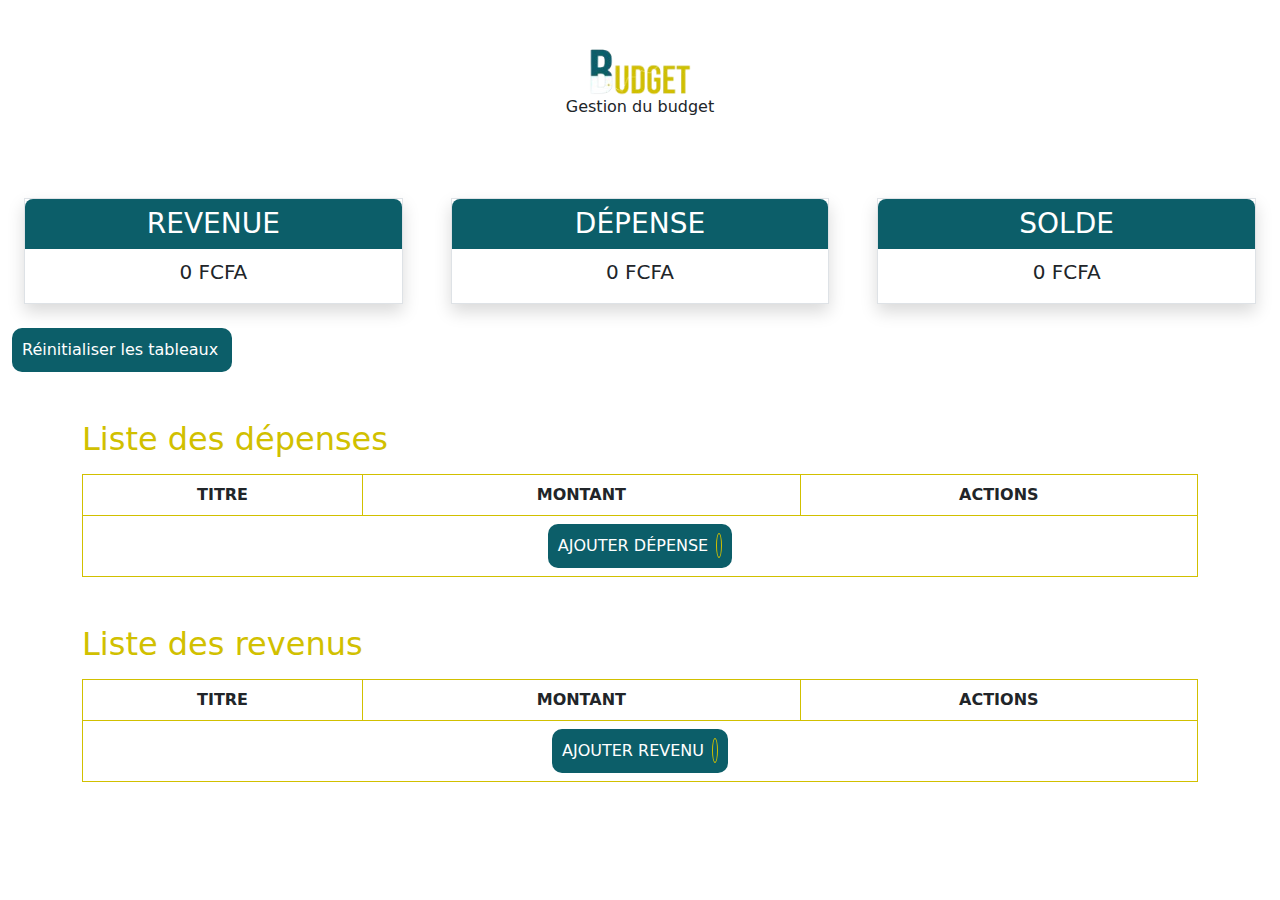
<file: index.html>
<!DOCTYPE html>
<html lang="en">
  <head>
    <meta charset="UTF-8" />
    <meta name="viewport" content="width=device-width, initial-scale=1.0" />
    <meta property="og:site_name" content="naby's budget APP" />
    <!-- link-bootstrap -->
    <link
      rel="stylesheet"
      href="https://cdnjs.cloudflare.com/ajax/libs/twitter-bootstrap/5.1.0/css/bootstrap.min.css"
    />
    <link
      rel="stylesheet"
      href="https://cdnjs.cloudflare.com/ajax/libs/font-awesome/6.6.0/css/all.min.css"
      integrity="sha512-Kc323vGBEqzTmouAECnVceyQqyqdsSiqLQISBL29aUW4U/M7pSPA/gEUZQqv1cwx4OnYxTxve5UMg5GT6L4JJg=="
      crossorigin="anonymous"
      referrerpolicy="no-referrer"
    />

    <link
      href="https://cdn.jsdelivr.net/npm/bootstrap@5.3.3/dist/css/bootstrap.min.css"
      rel="stylesheet"
      integrity="sha384-QWTKZyjpPEjISv5WaRU9OFeRpok6YctnYmDr5pNlyT2bRjXh0JMhjY6hW+ALEwIH"
      crossorigin="anonymous"
    />
    <script
      src="https://cdn.jsdelivr.net/npm/bootstrap@5.3.3/dist/js/bootstrap.bundle.min.js"
      integrity="sha384-YvpcrYf0tY3lHB60NNkmXc5s9fDVZLESaAA55NDzOxhy9GkcIdslK1eN7N6jIeHz"
      crossorigin="anonymous"
    ></script>
    <!-- link css -->
    <link rel="stylesheet" href="style.css" />
    <title>page d'accueil gestion-budget</title>
  </head>
  <body>
    <div class="container-fluid">
      <div class="d-flex flex-column align-items-center">
        <img src="images/Frame_2_1.png" alt="logo" class="img-fluid logo" />
        <span id="title">Gestion du budget</span>
      </div>
      <!-- cartes budgets -->
      <div class="row">
        <div class="col-12 col-sm-6 col-md-4 p-4">
          <div class="border shadow">
            <h3 class="budget-name rounded-top-3 p-2 text-center">REVENUE</h3>
            <p id="revenu-price" class="text-center fs-5"></p>
          </div>
        </div>
        <div class="col-12 col-sm-6 col-md-4 p-4">
          <div class="border shadow">
            <h3 class="budget-name rounded-top-3 p-2 text-center">DÉPENSE</h3>
            <p id="dépense-price" class="text-center fs-5"></p>
          </div>
        </div>
        <div class="col-12 col-md-4 p-4">
          <div class="border shadow">
            <h3 class="budget-name rounded-top-3 p-2 text-center">SOLDE</h3>
            <p id="solde-price" class="text-center fs-5"></p>
          </div>
        </div>
      </div>
      <button class="btn-active reset" onclick="resetAll()">
        Réinitialiser les tableaux <i class="fa-solid fa-rotate"></i>
      </button>
      <!-- cartes budgets exit -->
      <div class="budget-table container">
        <!------------------------------------------------- table dépense ------------------------------------------------->
        <h2 class="mt-5">Liste des dépenses</h2>
        <table class="affichage_tableau_depense mt-3 mx-auto">
          <thead>
            <th>TITRE</th>
            <th>MONTANT</th>
            <th>ACTIONS</th>
          </thead>
          <tbody id="depense-table-body">
            <!-- Les lignes de données vont être insérées ici par JavaScript -->
            <tr id="rowAddDepense">
              <td colspan="3">
                <!-- Button trigger modal -->
                <button
                  type="button"
                  class="btn-active"
                  data-bs-toggle="modal"
                  data-bs-target="#depenseModal"
                >
                  AJOUTER DÉPENSE
                  <i class="fa-solid fa-plus ms-2"></i>
                </button>

                <!-- Modal -->
                <div
                  class="modal fade"
                  id="depenseModal"
                  tabindex="-1"
                  aria-labelledby="depenseModalLabel"
                  aria-hidden="true"
                >
                  <div class="modal-dialog">
                    <div class="modal-content">
                      <div class="modal-header">
                        <h1 class="modal-title fs-5" id="depenseModalLabel">
                          AJOUTER DÉPENSE
                        </h1>
                        <button
                          type="button"
                          class="btn-close"
                          data-bs-dismiss="modal"
                          aria-label="Close"
                        ></button>
                      </div>
                      <div class="modal-body">
                        <!-- partie formulaire -->
                        <form id="depenseFormulaire">
                          <div class="mb-3">
                            <label
                              for="depense-titre-input"
                              class="form-label me-2 text-start"
                              >TITRE</label
                            >

                            <div class="d-flex border p-1 rounded-3">
                              <input
                                type="text"
                                class="form-control p-3"
                                id="depense-titre-input"
                                autofocus
                                required
                              />
                              <select name="depense-titre" id="depense-titre">
                                <option value=""></option>
                                <option value="Loyer">Loyer</option>
                                <option value="Factures">
                                  Factures (électricité, eau, internet, etc.)
                                </option>
                                <option value="Courses">
                                  Courses alimentaires
                                </option>
                                <option value="Transport">Transport</option>
                                <option value="Santé">
                                  Santé (médicaments, consultations)
                                </option>
                                <option value="Éducation">
                                  Éducation (frais de scolarité, livres)
                                </option>
                                <option value="Loisirs">
                                  Loisirs (cinéma, sorties)
                                </option>
                                <option value="Shopping">
                                  Shopping (vêtements, accessoires)
                                </option>
                                <option value="Épargne">Épargne</option>
                                <option value="Dettes">
                                  Remboursement de dettes
                                </option>
                                <option value="Donations">
                                  Donations ou charité
                                </option>
                                <option value="Autre">Autre</option>
                              </select>
                            </div>
                          </div>
                          <div class="mb-5 text-start">
                            <label for="depenseMontant" class="form-label"
                              >MONTANT</label
                            >
                            <input
                              type="number"
                              class="form-control p-3"
                              id="depenseMontant"
                              required
                            />
                          </div>
                        </form>
                        <!-- partie formulaire exit -->
                      </div>
                      <div class="modal-footer">
                        <button
                          id="add-depense"
                          type="button"
                          class="btn-active"
                          data-bs-dismiss="modal"
                        >
                          Submit
                        </button>
                      </div>
                    </div>
                  </div>
                </div>
              </td>
            </tr>
          </tbody>
        </table>
        <!--------------------------------------------- table revenus --------------------------------------------->
        <h2 class="mt-5">Liste des revenus</h2>
        <table class="affichage_tableau_revenue mt-3 mb-5 mx-auto">
          <thead>
            <th>TITRE</th>
            <th>MONTANT</th>
            <th>ACTIONS</th>
          </thead>
          <tbody id="revenu-table-body">
            <!-- Les lignes de données vont être insérées ici par JavaScript -->

            <tr id="rowAddRevenu">
              <td colspan="3">
                <!-- Button trigger modal -->
                <button
                  type="button"
                  class="btn-active"
                  data-bs-toggle="modal"
                  data-bs-target="#revenuModal"
                >
                  AJOUTER REVENU
                  <i class="fa-solid fa-plus ms-2"></i>
                </button>

                <!-- Modal -->
                <div
                  class="modal fade"
                  id="revenuModal"
                  tabindex="-1"
                  aria-labelledby="revenuModalLabel"
                  aria-hidden="true"
                >
                  <div class="modal-dialog">
                    <div class="modal-content">
                      <div class="modal-header">
                        <h1 class="modal-title fs-5" id="revenuModalLabel">
                          AJOUTER REVENU
                        </h1>
                        <button
                          type="button"
                          class="btn-close"
                          data-bs-dismiss="modal"
                          aria-label="Close"
                        ></button>
                      </div>
                      <div class="modal-body">
                        <!-- partie formulaire -->
                        <form id="revenuFormulaire">
                          <div class="mb-3">
                            <label
                              for="revenu-titre-input"
                              class="form-label text-start"
                              >TITRE</label
                            >

                            <div class="d-flex border rounded-3 p-1">
                              <input
                                type="text"
                                class="form-control p-3"
                                id="revenu-titre-input"
                                required
                              />
                              <select name="revenu-titre" id="revenu-titre">
                                <option value=""></option>
                                <option value="Salaire">Salaire</option>
                                <option value="Bonus">Bonus</option>
                                <option value="Revenus-Locatifs">
                                  Revenus Locatifs
                                </option>
                                <option value="Dividendes">Dividendes</option>
                                <option value="Intérêts">
                                  Intérêts Bancaires
                                </option>
                                <option value="Revenus-Freelance">
                                  Revenus Freelance
                                </option>
                                <option value="Pension">Pension</option>
                                <option value="Allocation">Allocations</option>
                                <option value="Revenus-Investissements">
                                  Revenus d'Investissements
                                </option>
                                <option value="Remboursement">
                                  Remboursements
                                </option>
                                <option value="Autre">Autre</option>
                              </select>
                            </div>
                          </div>
                          <div class="mb-5 text-start">
                            <label for="revenuMontant" class="form-label"
                              >MONTANT</label
                            >
                            <input
                              type="number"
                              class="form-control p-3"
                              id="revenuMontant"
                              required
                            />
                          </div>
                        </form>
                        <!-- partie formulaire exit -->
                      </div>
                      <div class="modal-footer">
                        <button
                          id="add-revenu"
                          type="button"
                          class="btn btn-active"
                          data-bs-dismiss="modal"
                        >
                          Submit
                        </button>
                      </div>
                    </div>
                  </div>
                </div>
              </td>
            </tr>
          </tbody>
        </table>
      </div>
      <!-- depense tableau -->
      <!-- depense tableau exit -->
      <!-- revenue tableau -->
      <!-- revenue tableau exit -->
    </div>
  </body>
  <script src="main.js"></script>
</html>
</file>
<file: style.css>
* {
  margin: 0;
  padding: 0;
  border: none;
  text-decoration: none !important;
  /* border: 1px solid red; */
}
/*---------------------- root ----------------------*/
:root {
  --primary-color: #0c5e69;
  --secondary-color: #d1c000;
  /* button */
  --background: #ff5b5b;
  /* hover */
  /* text */
  --text-white: #fff;
  --text-grey: #dcdcdc;
}
/*-------------------- general --------------------*/
h1 {
  color: var(--primary-color);
}
h2 {
  color: var(--secondary-color);
}
a {
  color: #000;
}
.link-home {
  position: absolute;
  top: 10px;
}
.link-home i {
  color: var(--text-white);
  border: none;
}
#depense-titre,
#revenu-titre {
  /* display: none; */
}
.reset i {
  border: none;
  color: var(--text-white);
}
/*----------------------- formulaire -----------------------*/
.logo {
  height: 150px;
}
#title {
  position: relative;
  bottom: 55px;
}
select {
  width: 20px;
  border: none;
  cursor: pointer;
}
label {
  font-size: 20px;
  font-weight: 700;
  display: block;
  color: var(--primary-color);
}
#revenu-titre-input,
#depense-titre-input {
  border: none !important;
}
/*--------------- buttons ---------------*/
.btn-active {
  padding: 10px;
  border-radius: 10px;
  background: var(--primary-color);
  color: var(--text-white);
  border: none;
}
/*--------------- buttons ---------------*/
/*------------------------- formulaire exit -------------------------*/
/*------------------------- page d'accueil -------------------------*/
.budget-name {
  background: var(--primary-color);
  color: var(--text-white);
}
/*------------------------- tables -------------------------*/
.budget-table {
  overflow-x: auto;
}
table {
  width: 100%;
  border-collapse: ;
  /* background: var(--background) !important; */
}
thead th {
  border: 1px solid var(--secondary-color) !important;
}
thead th,
td {
  padding: 8px;
  text-align: center;
}
td {
  border: 1px solid var(--secondary-color) !important;
}
tbody tr:hover {
  background: var(--primary-color) !important;
  color: var(--text-white);
}
tbody tr:hover .btn-active {
  background: var(--text-white);
  color: var(--primary-color);
}
i {
  color: var(--secondary-color);
  border: 1px solid var(--secondary-color);
  border-radius: 50%;
  padding: 2px;
}
/* -------------------------page d'accueil exit -------------------------*/
</file>
